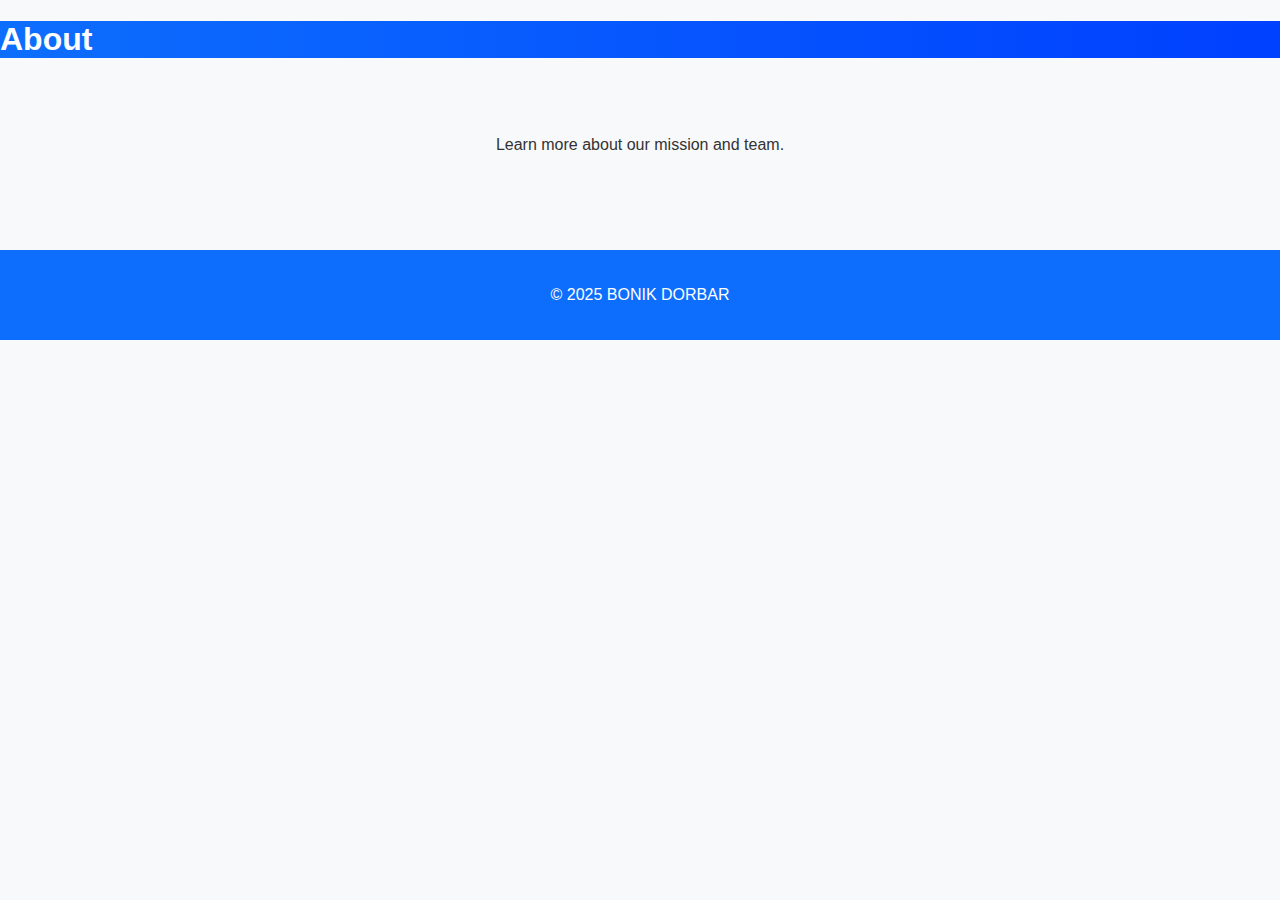
<file: about.html>
<!DOCTYPE html>
<html lang="en">
<head>
  <meta charset="UTF-8" />
  <meta name="viewport" content="width=device-width, initial-scale=1.0" />
  <title>About | BONIK DORBAR</title>
  <link rel="stylesheet" href="style.css" />
</head>
<body>
  <header><h1>About</h1></header>
  <main><p>Learn more about our mission and team.</p></main>
  <footer><p>&copy; 2025 BONIK DORBAR</p></footer>
</body>
</html>
</file>
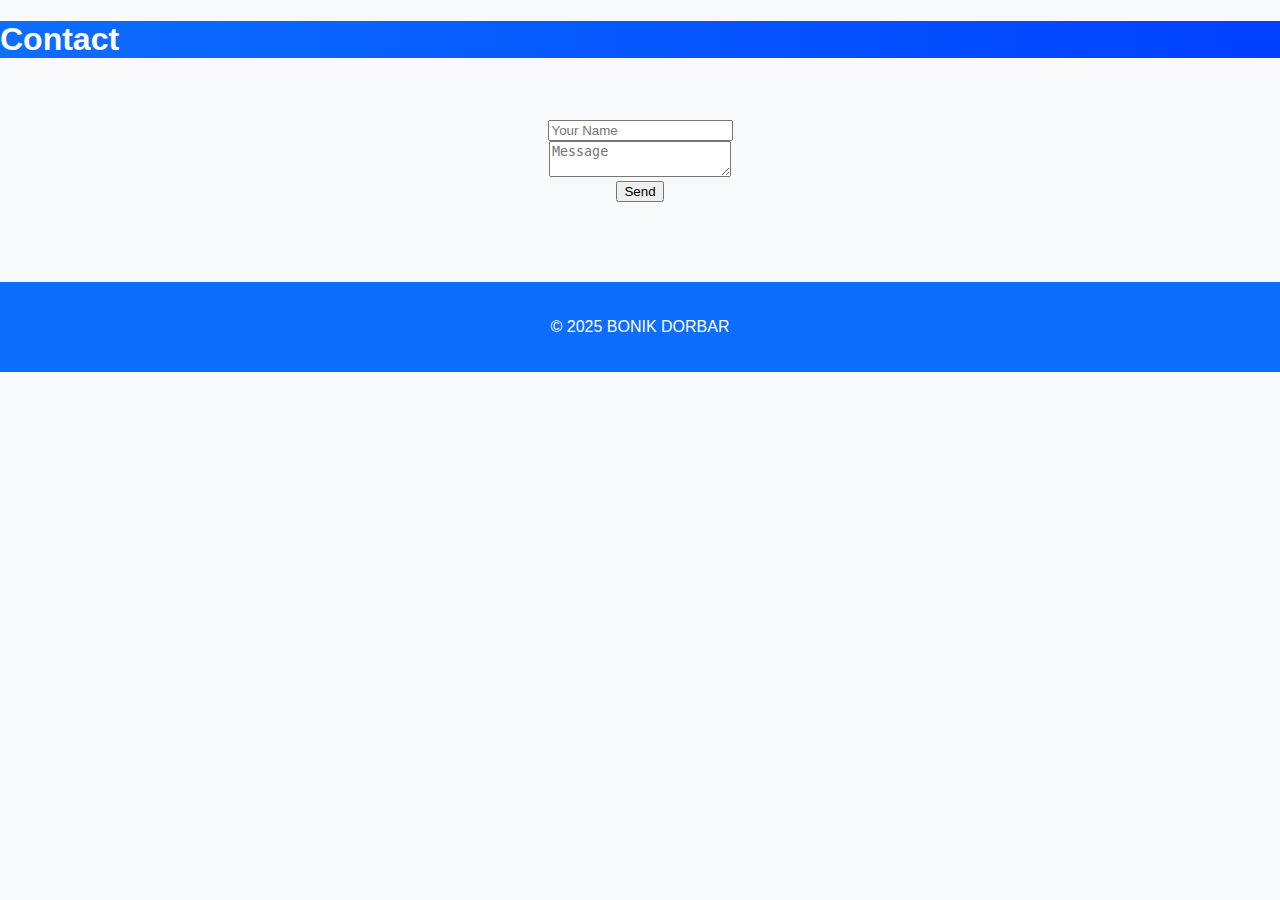
<file: contact.html>
<!DOCTYPE html>
<html lang="en">
<head>
  <meta charset="UTF-8" />
  <meta name="viewport" content="width=device-width, initial-scale=1.0" />
  <title>Contact | BONIK DORBAR</title>
  <link rel="stylesheet" href="style.css" />
</head>
<body>
  <header><h1>Contact</h1></header>
  <main><form><input type='text' placeholder='Your Name' /><br/><textarea placeholder='Message'></textarea><br/><button type='submit'>Send</button></form></main>
  <footer><p>&copy; 2025 BONIK DORBAR</p></footer>
</body>
</html>
</file>
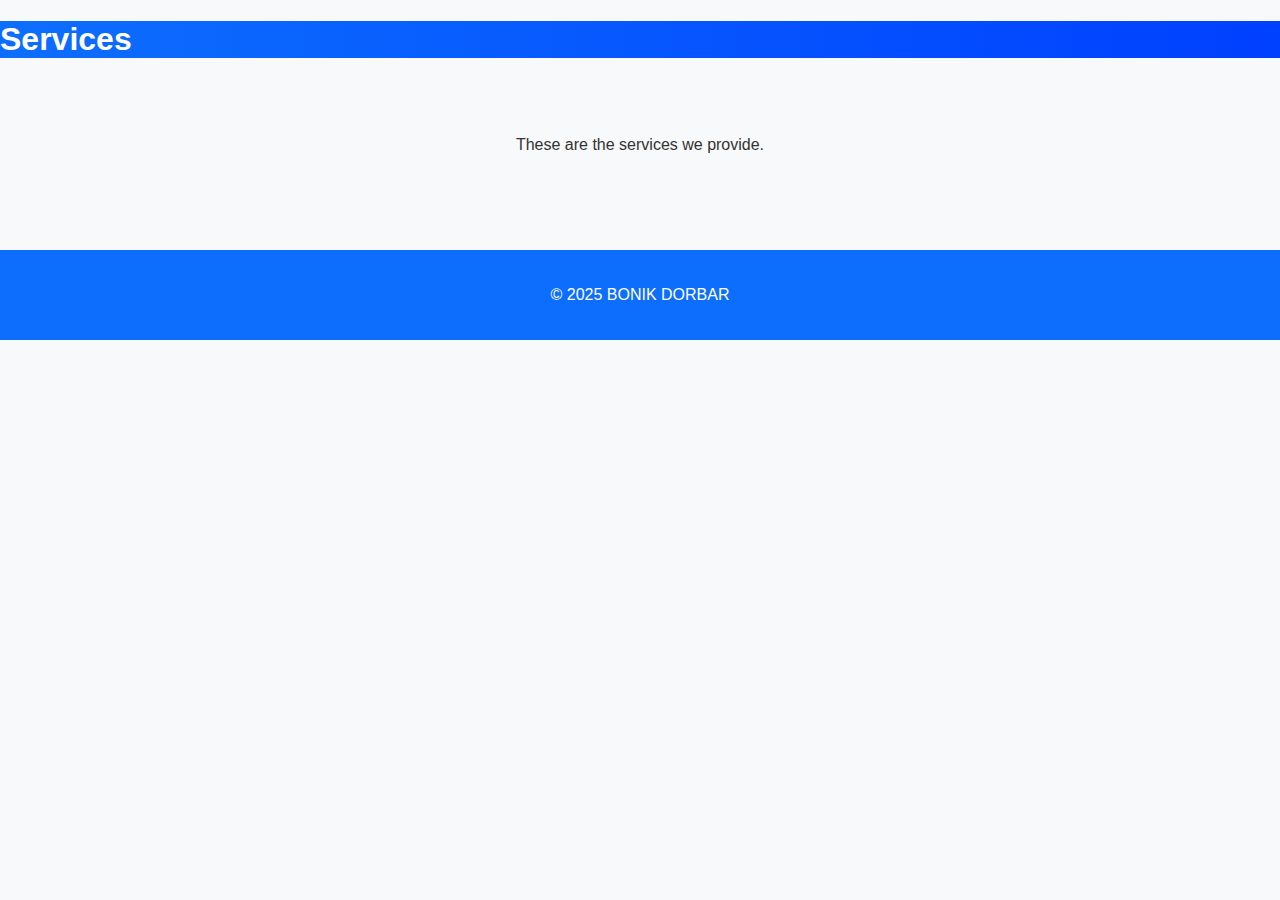
<file: services.html>
<!DOCTYPE html>
<html lang="en">
<head>
  <meta charset="UTF-8" />
  <meta name="viewport" content="width=device-width, initial-scale=1.0" />
  <title>Services | BONIK DORBAR</title>
  <link rel="stylesheet" href="style.css" />
</head>
<body>
  <header><h1>Services</h1></header>
  <main><p>These are the services we provide.</p></main>
  <footer><p>&copy; 2025 BONIK DORBAR</p></footer>
</body>
</html>
</file>
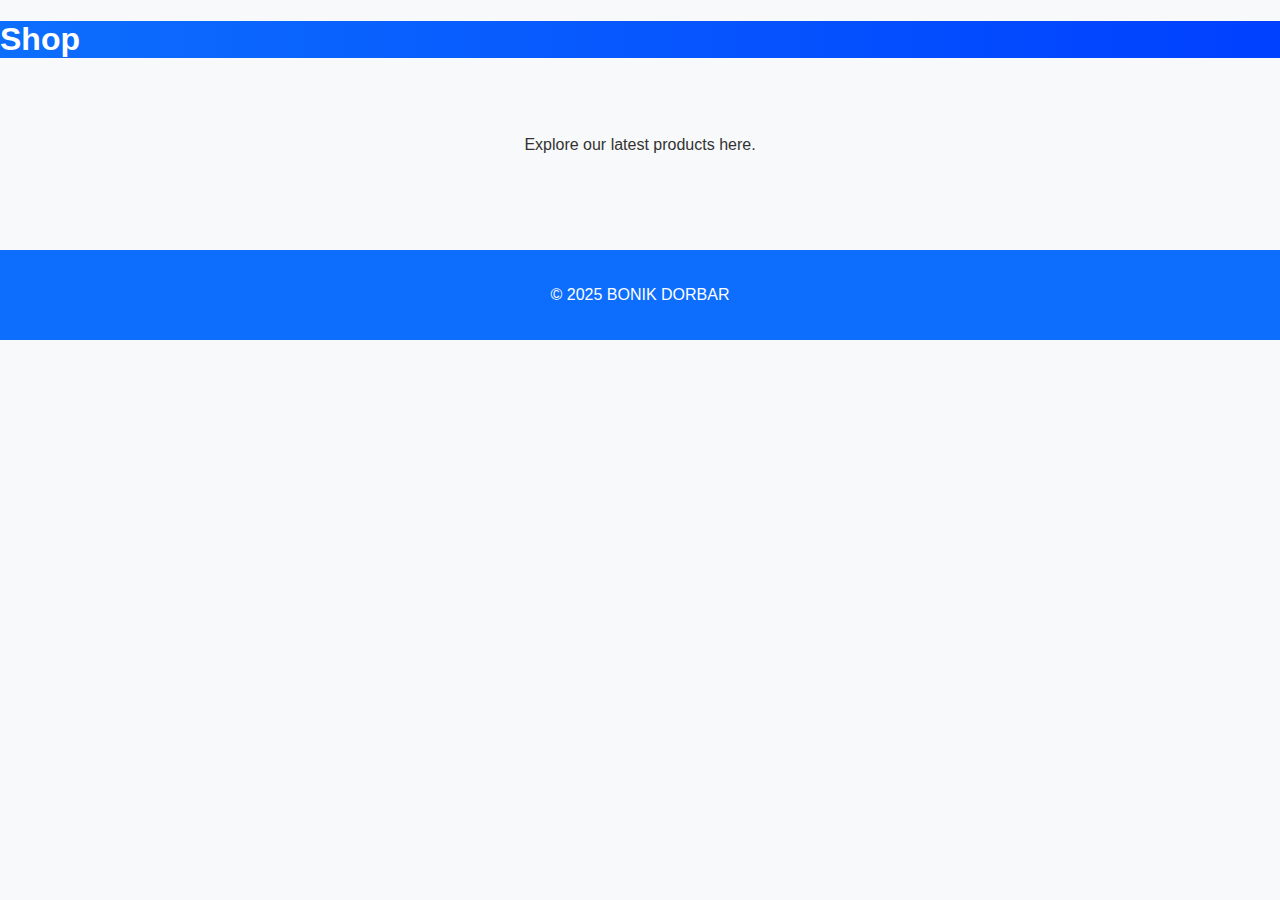
<file: shop.html>
<!DOCTYPE html>
<html lang="en">
<head>
  <meta charset="UTF-8" />
  <meta name="viewport" content="width=device-width, initial-scale=1.0" />
  <title>Shop | BONIK DORBAR</title>
  <link rel="stylesheet" href="style.css" />
</head>
<body>
  <header><h1>Shop</h1></header>
  <main><p>Explore our latest products here.</p></main>
  <footer><p>&copy; 2025 BONIK DORBAR</p></footer>
</body>
</html>
</file>
<file: style.css>
/* Global Styles */
body {
  margin: 0;
  font-family: 'Segoe UI', sans-serif;
  background-color: #f8f9fa;
  color: #333;
}

/* Header */
header {
  background: linear-gradient(to right, #0d6efd, #0040ff);
  color: white;
}

.topbar {
  display: flex;
  justify-content: space-between;
  padding: 15px 20px;
  align-items: center;
}

.logo {
  font-size: 28px;
  font-weight: bold;
}

.language button {
  margin-left: 10px;
  padding: 5px 12px;
  border: none;
  background-color: white;
  color: #0d6efd;
  border-radius: 5px;
  cursor: pointer;
}

/* Navigation */
nav ul {
  display: flex;
  justify-content: center;
  padding: 0;
  margin: 0;
  list-style: none;
  background-color: #0033cc;
}

nav ul li {
  margin: 0 15px;
}

nav ul li a {
  color: white;
  text-decoration: none;
  padding: 15px 0;
  display: block;
  font-weight: bold;
}

nav ul li a:hover {
  text-decoration: underline;
}

/* Hero Section */
.hero {
  text-align: center;
  padding: 60px 20px;
}

.hero h1 {
  font-size: 36px;
}

.hero p {
  font-size: 18px;
  margin: 10px 0 20px;
}

.btn {
  background-color: white;
  color: #0d6efd;
  padding: 10px 25px;
  border-radius: 5px;
  text-decoration: none;
  font-weight: bold;
}

.btn:hover {
  background-color: #e6e6e6;
}

/* Main Sections */
main {
  padding: 40px 20px;
  text-align: center;
}

section h2 {
  font-size: 28px;
  color: #0d6efd;
  margin-bottom: 15px;
}

.service-boxes {
  display: flex;
  justify-content: center;
  flex-wrap: wrap;
  gap: 20px;
  margin-top: 20px;
}

.service {
  background-color: white;
  padding: 20px;
  width: 300px;
  border-radius: 8px;
  box-shadow: 0 2px 6px rgba(0, 0, 0, 0.1);
}

.contact-buttons a {
  display: inline-block;
  margin: 10px;
  padding: 10px 20px;
  background-color: #25d366;
  color: white;
  border-radius: 5px;
  text-decoration: none;
}

.contact-buttons a:last-child {
  background-color: #0084ff;
}

/* Footer */
footer {
  background-color: #0d6efd;
  color: white;
  text-align: center;
  padding: 20px;
  margin-top: 40px;
}
.products {
  padding: 60px 20px;
  background: #ffffff;
  text-align: center;
}

.products h2 {
  font-size: 30px;
  margin-bottom: 30px;
}

.product-grid {
  display: flex;
  justify-content: center;
  flex-wrap: wrap;
  gap: 30px;
}

.product-card {
  background: #f1f3ff;
  border-radius: 12px;
  padding: 20px;
  width: 220px;
  box-shadow: 0 0 10px rgba(0,0,0,0.1);
}

.product-card img {
  max-width: 100%;
  border-radius: 8px;
}

.product-card h3 {
  margin: 10px 0 5px;
}

.product-card p {
  font-weight: bold;
  color: #2d2dff;
}

.product-card button {
  background: #2d2dff;
  color: white;
  padding: 8px 15px;
  border: none;
  border-radius: 6px;
  margin-top: 10px;
  cursor: pointer;
}
.contact {
  background: #f1f3ff;
  padding: 60px 20px;
  text-align: center;
}

.contact h2 {
  font-size: 28px;
  margin-bottom: 20px;
  color: #2d2dff;
}

.contact form {
  max-width: 500px;
  margin: auto;
  display: flex;
  flex-direction: column;
  gap: 15px;
}

.contact input,
.contact textarea {
  padding: 12px;
  font-size: 16px;
  border: 1px solid #ccc;
  border-radius: 8px;
  width: 100%;
}

.contact button {
  background-color: #2d2dff;
  color: white;
  padding: 12px;
  font-size: 16px;
  border: none;
  border-radius: 8px;
  cursor: pointer;
  transition: background 0.3s ease;
}

.contact button:hover {
  background-color: #1a1aff;
}
</file>
